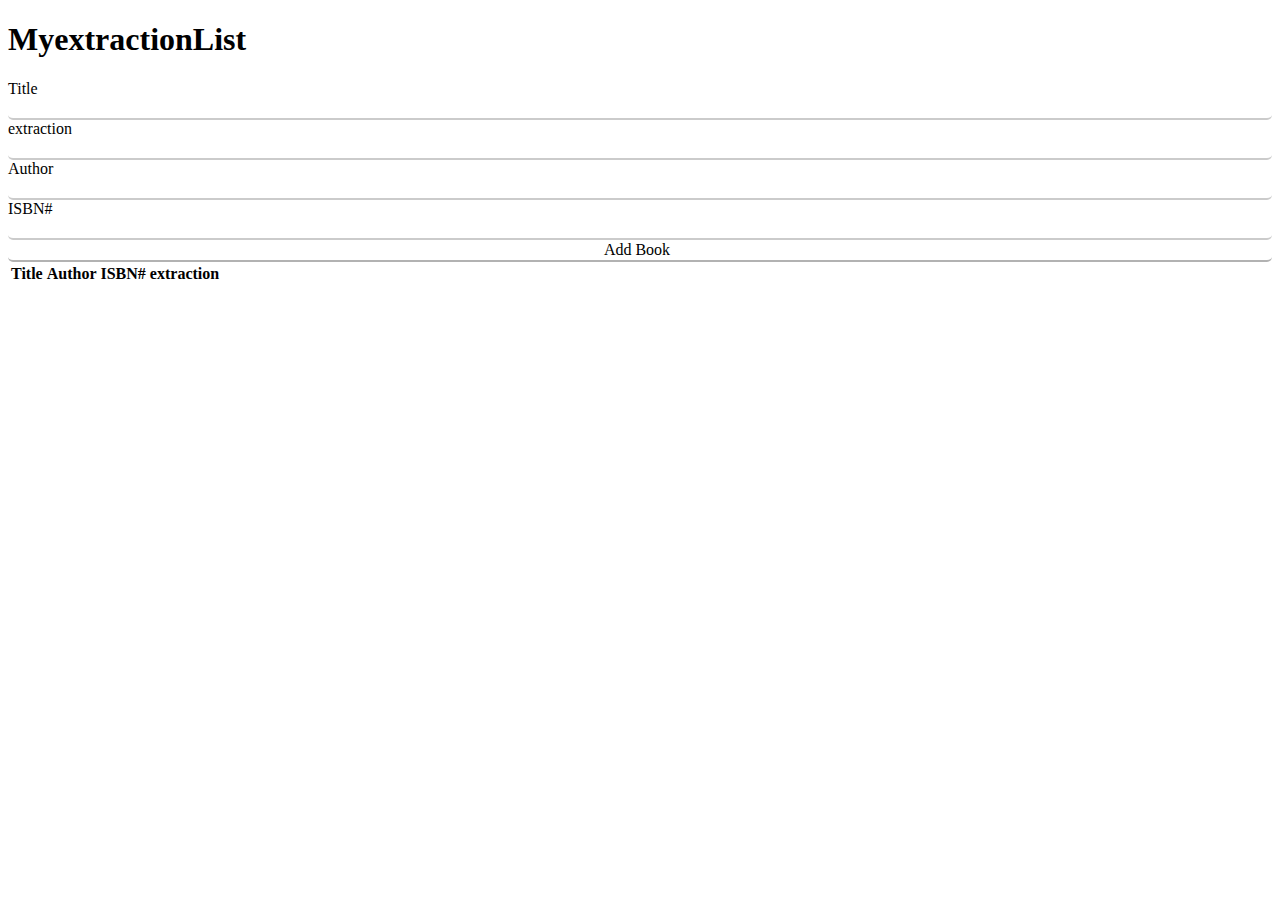
<file: extraction.html>
<!doctype html>
<html lang="en">

<head>
    <!-- Required meta tags -->
    <meta charset="utf-8">
    <meta name="viewport" content="width=device-width, initial-scale=1">

    <!-- Bootstrap CSS -->
    <link href="https://cdn.jsdelivr.net/npm/bootstrap@5.0.0-beta2/dist/css/bootstrap.min.css" rel="stylesheet"
        integrity="sha384-BmbxuPwQa2lc/FVzBcNJ7UAyJxM6wuqIj61tLrc4wSX0szH/Ev+nYRRuWlolflfl" crossorigin="anonymous">
    <link rel="stylesheet" href="./css/extraction.css">
    <title>Hello, world!</title>
</head>

<body>

    <div class="container mt-4">
        <h1 class="display-4 text-center">
            <i class="fas fa-book-open text-primary"></i> My<span class="text-primary">extraction</span>List
        </h1>

        <form id="book-form" class="row">
            <div class="form-group col-6">
                <label for="title">Title</label>
                <input type="text" id="title" class="form-control">
            </div>
            <div class="form-group col-6">
                <label for="title">extraction</label>
                <input type="text" id="extraction" class="form-control">
            </div>
            <div class="form-group">
                <label for="author">Author</label>
                <input type="text" id="author" class="form-control">
            </div>
            <div class="form-group">
                <label for="isbn">ISBN#</label>
                <input type="text" id="isbn" class="form-control">
            </div>
            <div class="row justify-content-center">
                <div class="col-3 pt-3">
                    <input type="submit" value="Add Book" class="btn btn-primary btn-block">
                </div>
            </div>
        </form>
        <table class="table table-striped mt-5">
            <thead>
                <tr>
                    <th>Title</th>

                    <th>Author</th>
                    <th>ISBN#</th>
                    <th>extraction</th>
                </tr>
            </thead>
            <tbody id="book-list"></tbody>
        </table>
    </div>


    <!-- Optional JavaScript; choose one of the two! -->

    <!-- Option 1: Bootstrap Bundle with Popper -->
    <script src="https://cdn.jsdelivr.net/npm/bootstrap@5.0.0-beta2/dist/js/bootstrap.bundle.min.js"
        integrity="sha384-b5kHyXgcpbZJO/tY9Ul7kGkf1S0CWuKcCD38l8YkeH8z8QjE0GmW1gYU5S9FOnJ0"
        crossorigin="anonymous"></script>
    <script src="./js/extraction.js"></script>

    <!-- Option 2: Separate Popper and Bootstrap JS -->
    <!--
    <script src="https://cdn.jsdelivr.net/npm/@popperjs/core@2.6.0/dist/umd/popper.min.js" integrity="sha384-KsvD1yqQ1/1+IA7gi3P0tyJcT3vR+NdBTt13hSJ2lnve8agRGXTTyNaBYmCR/Nwi" crossorigin="anonymous"></script>
    <script src="https://cdn.jsdelivr.net/npm/bootstrap@5.0.0-beta2/dist/js/bootstrap.min.js" integrity="sha384-nsg8ua9HAw1y0W1btsyWgBklPnCUAFLuTMS2G72MMONqmOymq585AcH49TLBQObG" crossorigin="anonymous"></script>
    -->
</body>

</html>
</file>
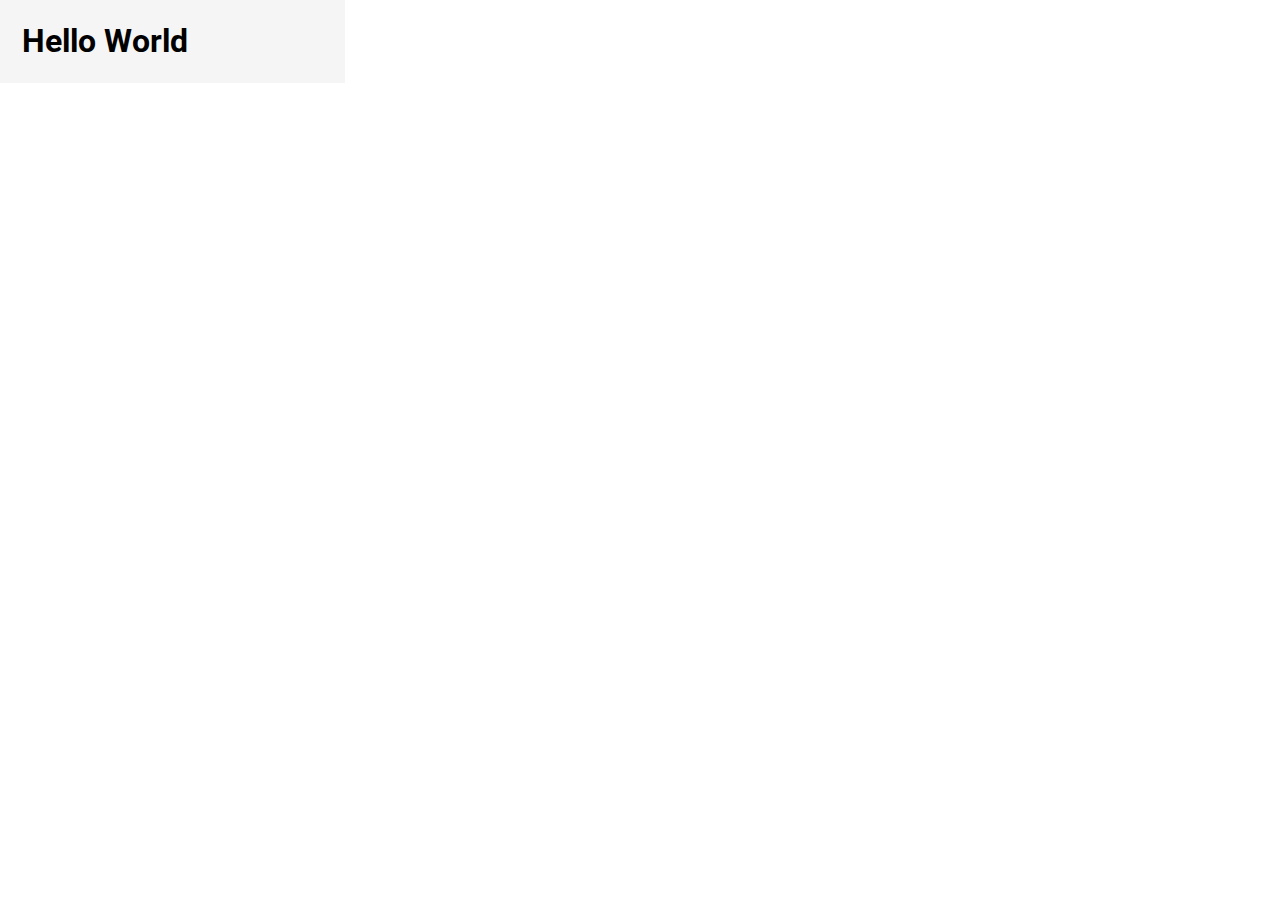
<file: notifation.html>
<!doctype html>
<html lang="en">

<head>
    <!-- Required meta tags -->
    <meta charset="utf-8">
    <meta name="viewport" content="width=device-width, initial-scale=1">

    <!-- Bootstrap CSS -->
    <link href="https://cdn.jsdelivr.net/npm/bootstrap@5.0.0-beta2/dist/css/bootstrap.min.css" rel="stylesheet"
        integrity="sha384-BmbxuPwQa2lc/FVzBcNJ7UAyJxM6wuqIj61tLrc4wSX0szH/Ev+nYRRuWlolflfl" crossorigin="anonymous">
    <link rel="stylesheet" href="https://cdnjs.cloudflare.com/ajax/libs/font-awesome/4.7.0/css/font-awesome.min.css">
    <link rel="stylesheet" href="./css/notification.css">

    <title>Hello, world!</title>
</head>

<body>
    <div class="container">
        <div class="to-edit">
            <h1 class="text">Hello World</h1><span class="edit-btn fa fa-pen"></span>
        </div>
        <div class="edit-input">
            <input class="edit-text" type="text" /><span class="submit fa fa-check"></span>
        </div>
    </div>

    <!-- Optional JavaScript; choose one of the two! -->

    <!-- Option 1: Bootstrap Bundle with Popper -->
    <script src="https://cdn.jsdelivr.net/npm/bootstrap@5.0.0-beta2/dist/js/bootstrap.bundle.min.js"
        integrity="sha384-b5kHyXgcpbZJO/tY9Ul7kGkf1S0CWuKcCD38l8YkeH8z8QjE0GmW1gYU5S9FOnJ0"
        crossorigin="anonymous"></script>

    <!-- Option 2: Separate Popper and Bootstrap JS -->
    <!--
    <script src="https://cdn.jsdelivr.net/npm/@popperjs/core@2.6.0/dist/umd/popper.min.js" integrity="sha384-KsvD1yqQ1/1+IA7gi3P0tyJcT3vR+NdBTt13hSJ2lnve8agRGXTTyNaBYmCR/Nwi" crossorigin="anonymous"></script>
    <script src="https://cdn.jsdelivr.net/npm/bootstrap@5.0.0-beta2/dist/js/bootstrap.min.js" integrity="sha384-nsg8ua9HAw1y0W1btsyWgBklPnCUAFLuTMS2G72MMONqmOymq585AcH49TLBQObG" crossorigin="anonymous"></script>
    -->
    <script src="./js/notification.js"></script>
</body>

</html>
</file>
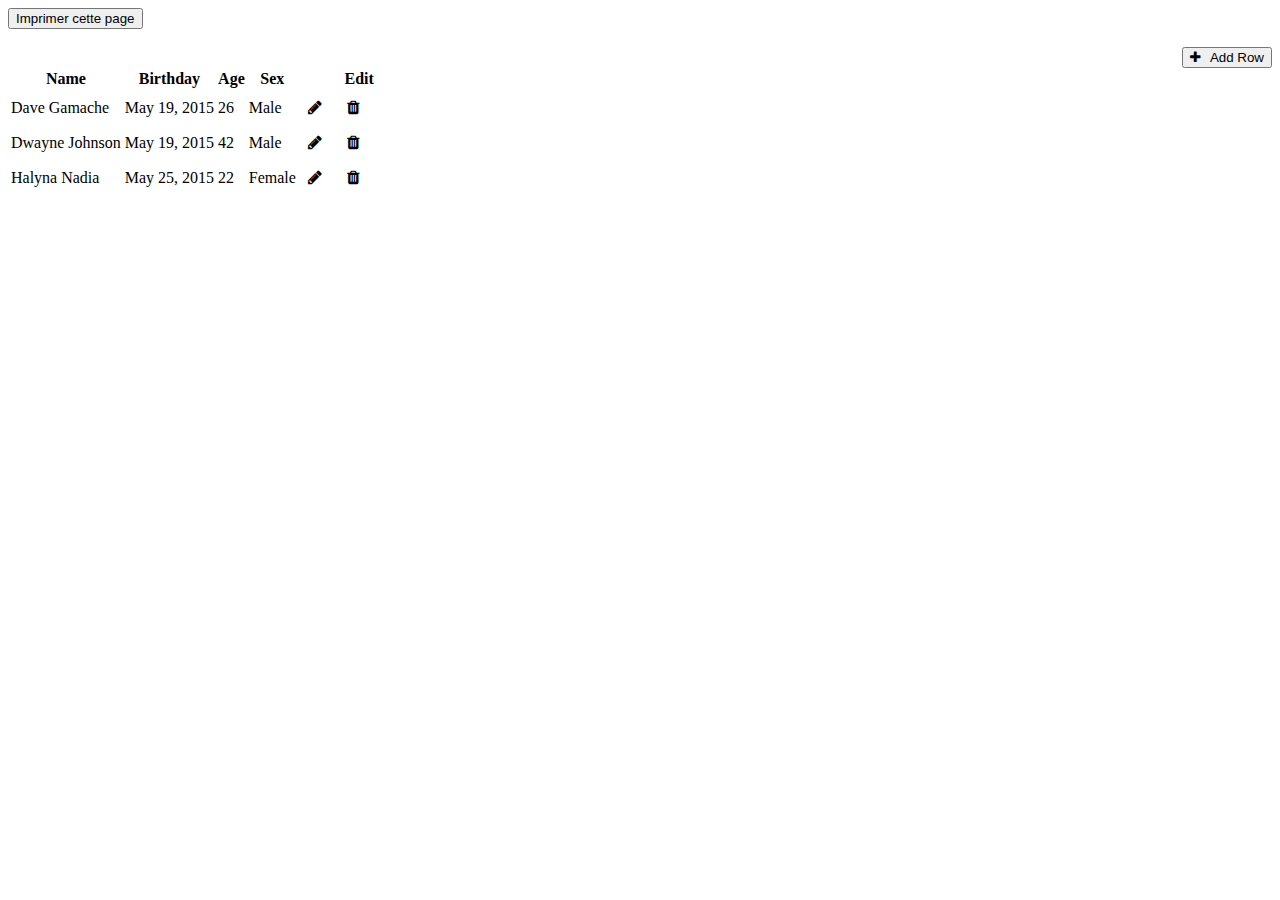
<file: table.html>
<!doctype html>
<html lang="en">

<head>
    <!-- Required meta tags -->
    <meta charset="utf-8">
    <meta name="viewport" content="width=device-width, initial-scale=1">

    <!-- Bootstrap CSS -->
    <link href="https://cdn.jsdelivr.net/npm/bootstrap@5.0.0-beta2/dist/css/bootstrap.min.css" rel="stylesheet"
        integrity="sha384-BmbxuPwQa2lc/FVzBcNJ7UAyJxM6wuqIj61tLrc4wSX0szH/Ev+nYRRuWlolflfl" crossorigin="anonymous">
    <link rel="stylesheet" href="https://cdnjs.cloudflare.com/ajax/libs/font-awesome/4.7.0/css/font-awesome.min.css">
    <link rel="stylesheet" href="./css/table.css">

    <title>Hello, world!</title>
</head>
<form>
    <input id="impression" name="impression" type="button" onclick="imprimer_page()" value="Imprimer cette page" />
</form>
<script type="text/javascript">
    function imprimer_page() {
        window.print();
    }
</script>

<body>
    <div class="container">

        <div class="row">
            <div class="col-md-12">
                <br>
                <button class="btn btn-default pull-right add-row"><i class="fa fa-plus"></i>&nbsp;&nbsp; Add
                    Row</button>
            </div>
        </div>

        <div class="row">
            <div class="col-md-12">
                <table class="table table-bordered" id="editableTable">
                    <thead>
                        <tr>
                            <th>Name</th>
                            <th>Birthday</th>
                            <th>Age</th>
                            <th>Sex</th>
                            <th>Edit</th>
                        </tr>
                    </thead>
                    <tbody>
                        <tr data-id="1">
                            <td data-field="name">Dave Gamache</td>
                            <td data-field="birthday">May 19, 2015</td>
                            <td data-field="age">26</td>
                            <td data-field="sex">Male</td>
                            <td>
                                <a class="button button-small edit" title="Edit">
                                    <i class="fa fa-pencil"></i>
                                </a>

                                <a class="button button-small edit" title="Delete">
                                    <i class="fa fa-trash"></i>
                                </a>
                            </td>
                        </tr>
                        <tr data-id="2">
                            <td data-field="name">Dwayne Johnson</td>
                            <td data-field="birthday">May 19, 2015</td>
                            <td data-field="age">42</td>
                            <td data-field="sex">Male</td>
                            <td>
                                <a class="button button-small edit" title="Edit">
                                    <i class="fa fa-pencil"></i>
                                </a> <a class="button button-small edit" title="Delete">
                                    <i class="fa fa-trash"></i>
                                </a>
                            </td>
                        </tr>
                        <tr data-id="3">
                            <td data-field="name">Halyna Nadia</td>
                            <td data-field="birthday">May 25, 2015</td>
                            <td data-field="age">22</td>
                            <td data-field="sex">Female</td>
                            <td>
                                <a class="button button-small edit" title="Edit">
                                    <i class="fa fa-pencil"></i>
                                </a> <a class="button button-small" title="Delete">
                                    <i class="fa fa-trash"></i>
                                </a>
                            </td>
                        </tr>
                    </tbody>
                </table>
            </div>
        </div>
    </div>

    <!-- Optional JavaScript; choose one of the two! -->

    <!-- Option 1: Bootstrap Bundle with Popper -->
    <script src="https://cdn.jsdelivr.net/npm/bootstrap@5.0.0-beta2/dist/js/bootstrap.bundle.min.js"
        integrity="sha384-b5kHyXgcpbZJO/tY9Ul7kGkf1S0CWuKcCD38l8YkeH8z8QjE0GmW1gYU5S9FOnJ0"
        crossorigin="anonymous"></script>
    <script src="https://cdnjs.cloudflare.com/ajax/libs/jquery/3.1.1/jquery.min.js"></script>
    <script src="https://cdnjs.cloudflare.com/ajax/libs/font-awesome/4.7.0/css/font-awesome.css"></script>
    <script src="./js/table.js"></script>

    <!-- Option 2: Separate Popper and Bootstrap JS -->
    <!--
    <script src="https://cdn.jsdelivr.net/npm/@popperjs/core@2.6.0/dist/umd/popper.min.js" integrity="sha384-KsvD1yqQ1/1+IA7gi3P0tyJcT3vR+NdBTt13hSJ2lnve8agRGXTTyNaBYmCR/Nwi" crossorigin="anonymous"></script>
    <script src="https://cdn.jsdelivr.net/npm/bootstrap@5.0.0-beta2/dist/js/bootstrap.min.js" integrity="sha384-nsg8ua9HAw1y0W1btsyWgBklPnCUAFLuTMS2G72MMONqmOymq585AcH49TLBQObG" crossorigin="anonymous"></script>
    -->
</body>

</html>
</file>
<file: css/extraction.css>
input {
    font: inherit;
    line-height: normal;
    width: 100%;
    box-sizing: border-box;
    display: block;
    padding-left: 0;
    border-bottom-color: rgba(0, 0, 0, 0.3);
    background: transparent;
    outline: none;
    color: black;
    border-top: none;
    border-left: none;

    border-radius: 5px;
    border-top: none !important;
    border-right: none !important;
    border-left: none !important;
}
</file>
<file: css/notification.css>
@import url("https://fonts.googleapis.com/css?family=Roboto&display=swap");

* {
    margin: 0;
}

body {
    font-family: "Roboto", sans-serif;
}

.container {
    background-color: whitesmoke;
    width: 300px;
    height: auto;
    padding: 1.4em;
}

.container .to-edit {
    display: flex;
}

.container .to-edit h1 {
    margin: 0;
}

.container .to-edit span.edit-btn {
    font-size: 1.5rem;
    margin-left: 0.5em;
}

.container .to-edit.active {
    display: none;
}

.container .edit-input {
    display: none;
}

.container .edit-input.active {
    display: block;
}
</file>
<file: css/table.css>
.row {
        margin-bottom: 20px;
    }

    .button.button-small {
        height: 30px;
        line-height: 30px;
        padding: 0px 10px;
    }

    td input[type=text],
    td select {
        width: 100%;
        height: 30px;
        margin: 0;
        padding: 2px 8px;
    }

    th:last-child {
        text-align: right;
    }

    td:last-child {
        text-align: right;
    }

    td:last-child .button {
        width: 30px;
        height: 30px;
        text-align: center;
        padding: 0px;
        margin-bottom: 0px;
        margin-right: 5px;
        background-color: #FFF;
    }

    td:last-child .button .fa {
        line-height: 30px;
        width: 30px;
    }
</file>
